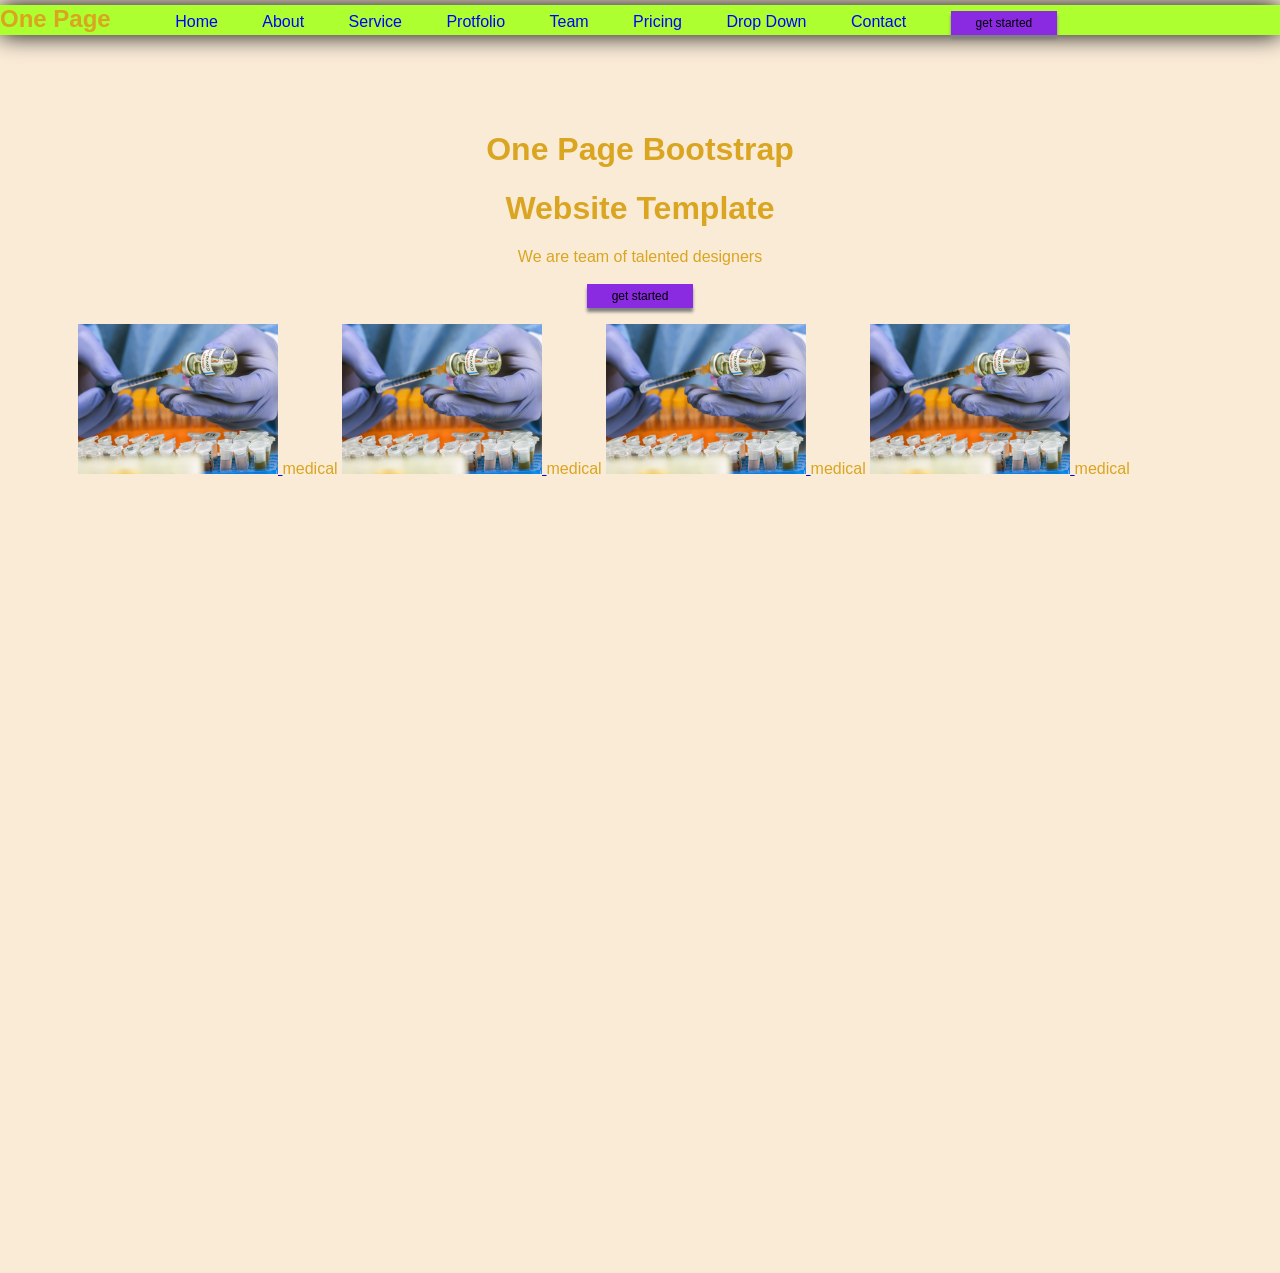
<file: index.html>
<!Doctype Html>  
<Html>     
<Head >   
    <link rel="stylesheet" href="style.css">   
<Title>     
Make a Navigation Bar  
</Title>  
  
</Head>  
<Body>   
<header>  
<nav>  
 <h1 >One Page</h1>  
<ul>  
<li>  
<a href="#"> Home </a>  
</li>  
<li>  
<a href="#"> About </a>  
</li> 
<li>
<a href="#"> Service</a>
</li>
<li>
<a href="#"> Protfolio</a>
</li>
<li>
<a href="#"> Team</a>
</li>
<li>
<a href="#"> Pricing</a>
</li>
<li>
<a href="#"> Drop Down</a>
</li>
<li>  
<a href="#"> Contact </a>  
</li>
<li>
    <button>get started</button> 
</li>    
</ul> 

</nav>  
</header> 
<div align="center"> 
<h1 align="center" >One Page Bootstrap</h1> 
<h1 align="center">Website Template</h1>
We are team of talented designers <br><br>
<button>get started</button> 
</div>
<div class="photo">
    <ul>  
        <li><span> 
        <a href="#"><img src="pharma.jpg" width="200" height="150"> </a>  </span>
        <span>medical</span>
        </li> 
        <li><span> 
            <a href="#"><img src="pharma.jpg" width="200" height="150" > </a>  </span>
            <span>medical</span>
            </li> 
            <li><span> 
                <a href="#"><img src="pharma.jpg" width="200" height="150"> </a>  </span>
                <span>medical</span>
                </li> 
                <li><span> 
                    <a href="#"><img src="pharma.jpg" width="200" height="150"> </a>  </span>
                    <span>medical</span>
                    </li> 
    </ul>                
</div>
</Body>   
</Html>
</file>
<file: style.css>
body   
{  
height: 125vh;  
margin-top: 80px;  
padding: 30px;  
background-size: cover;  
font-family: sans-serif;  
}  
header {  
background-color: greenyellow;  
position: fixed;  
left: 0;  
right: 0;  
top: 5px;  
height: 30px;  
display: flex;  
align-items: center;  
box-shadow: 0 0 25px 0 black;  
}  
header * {  
display: inline;  
}  
header li {  
margin: 20px;  
}  
header li a {  
color: blue;  
text-decoration: none;  
} 
header button {
    display: inline-block;
    padding: 5px 25px;
    font-size: 12px;
    text-align: center;
    background-color: blueviolet;
    box-shadow: 0 4px 3px gray;
    text-decoration: none;
    border: none;
}
body {
    background-color: antiquewhite;
    color: goldenrod;
}
body button {
    display: inline-block;
    padding: 5px 25px;
    font-size: 12px;
    text-align: center;
    background-color: blueviolet;
    box-shadow: 0 4px 3px gray;
    text-decoration: none;
    border: none;
}
.photo {
    display: block;
}
.photo ul {
    list-style: none;
}
.photo ul li {
    display: inline;
    list-style: none;

}
</file>
